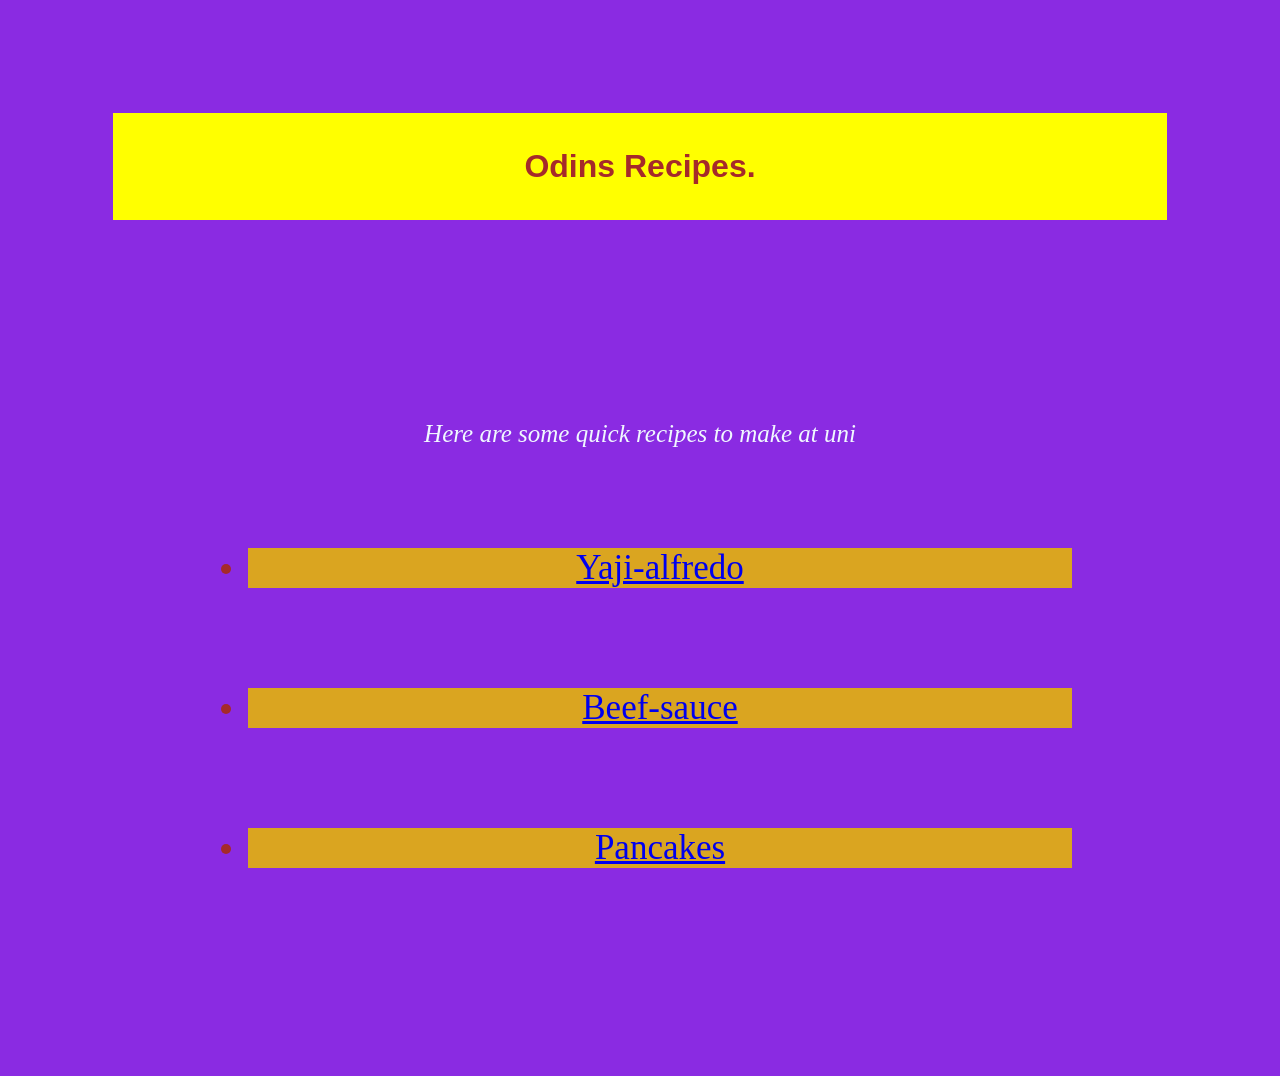
<file: index.html>
<!DOCTYPE html>
<html lang="en">
<head>
    <meta charset="UTF-8">
    <meta name="viewport" content="width=device-width, initial-scale=1.0">
    <title>Odin-recipes</title>
    <link rel="stylesheet" href="stylesheet.css">
</head>
<body>
    <h1 class="title"> <strong> Odins Recipes. </strong> </h1>
    <em><p style="font-size: 25px; text-align: center; color: aliceblue;">Here are some quick recipes to make at uni</p></em>
    <ul><li class="recipe"><a href="recipes/yaji-alfredo.html">Yaji-alfredo</a></li></ul>
    <ul><li class="recipe"><a href="recipes/beef-sauce.html">Beef-sauce</a></li></ul>
    <ul><li class="recipe"><a href="recipes/pancakes.html">Pancakes</a></li></ul>
</body>
</html>
</file>
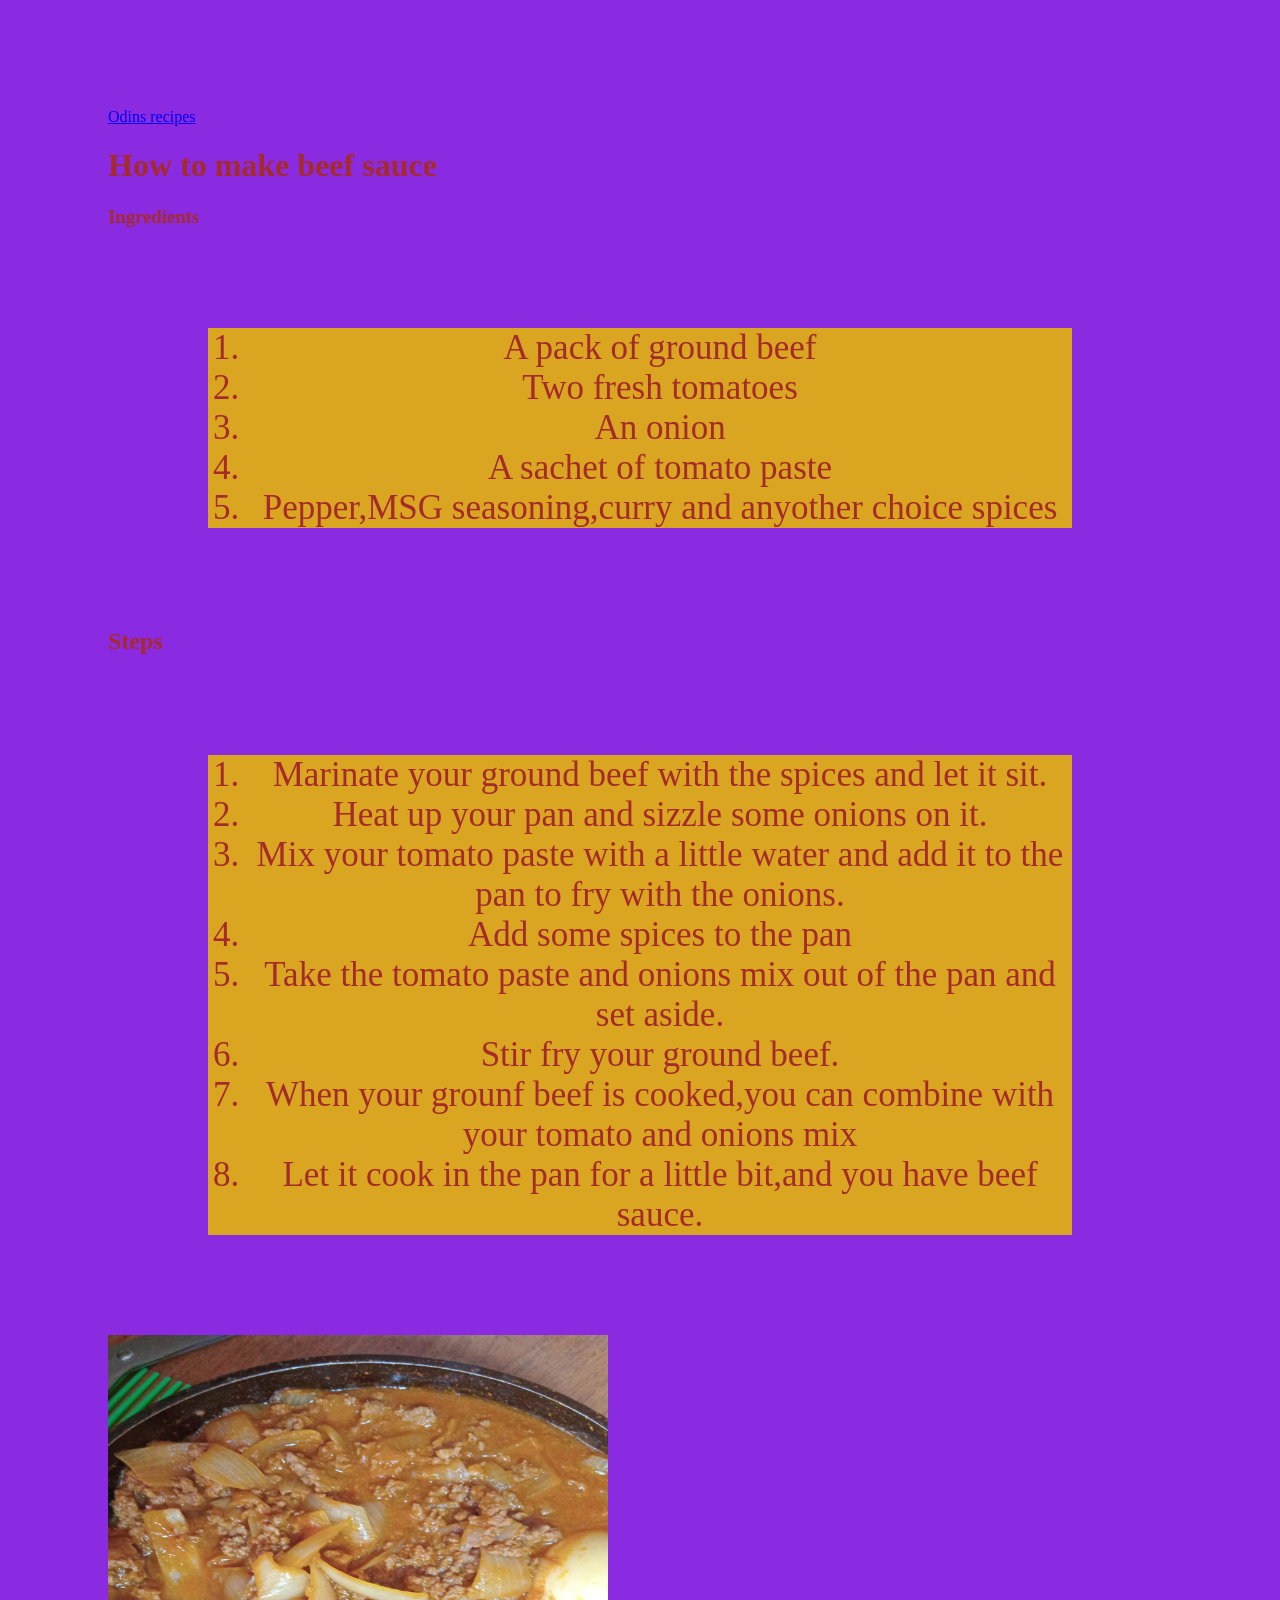
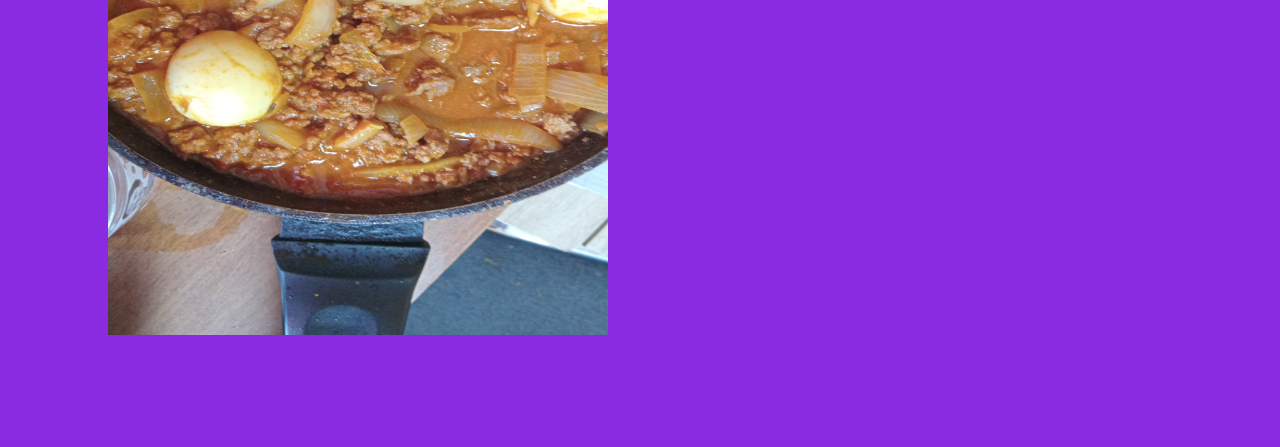
<file: recipes/beef-sauce.html>
<!DOCTYPE html>
<html lang="en">
<head>
    <meta charset="UTF-8">
    <meta name="viewport" content="width=device-width, initial-scale=1.0">
    <title>Beef-sauce</title>
    <link rel="stylesheet" href="../stylesheet.css">
    
</head>
<body>
    <a href="../index.html">Odins recipes</a>
    <h1>How to make beef sauce</h1>
    
    <h3>Ingredients</h3>
    <ol class="list"><li>A pack of ground beef</li><li>Two fresh tomatoes</li><li>An onion</li><li>A sachet of tomato paste</li><li>Pepper,MSG seasoning,curry and anyother choice spices</li></ol>

<h2>Steps</h2>
<ol class="list"><li>Marinate your ground beef with the spices and let it sit.</li><li>Heat up your pan and sizzle some onions on it.</li><li>Mix your tomato paste with a little water and add it to the pan to fry with the onions.</li><li>Add some spices to the pan</li><li>Take the tomato paste and onions mix out of the pan and set aside.</li><li>Stir fry your ground beef.</li><li>When your grounf beef is cooked,you can combine with your tomato and onions mix</li><li>Let it cook in the pan for a little bit,and you have beef sauce.</li></ol>
<img src="../recipe-images/IMG-20260519-WA0003.jpeg" alt=" Beef sauce" height="600" width="500">
</body>
</html>
</file>
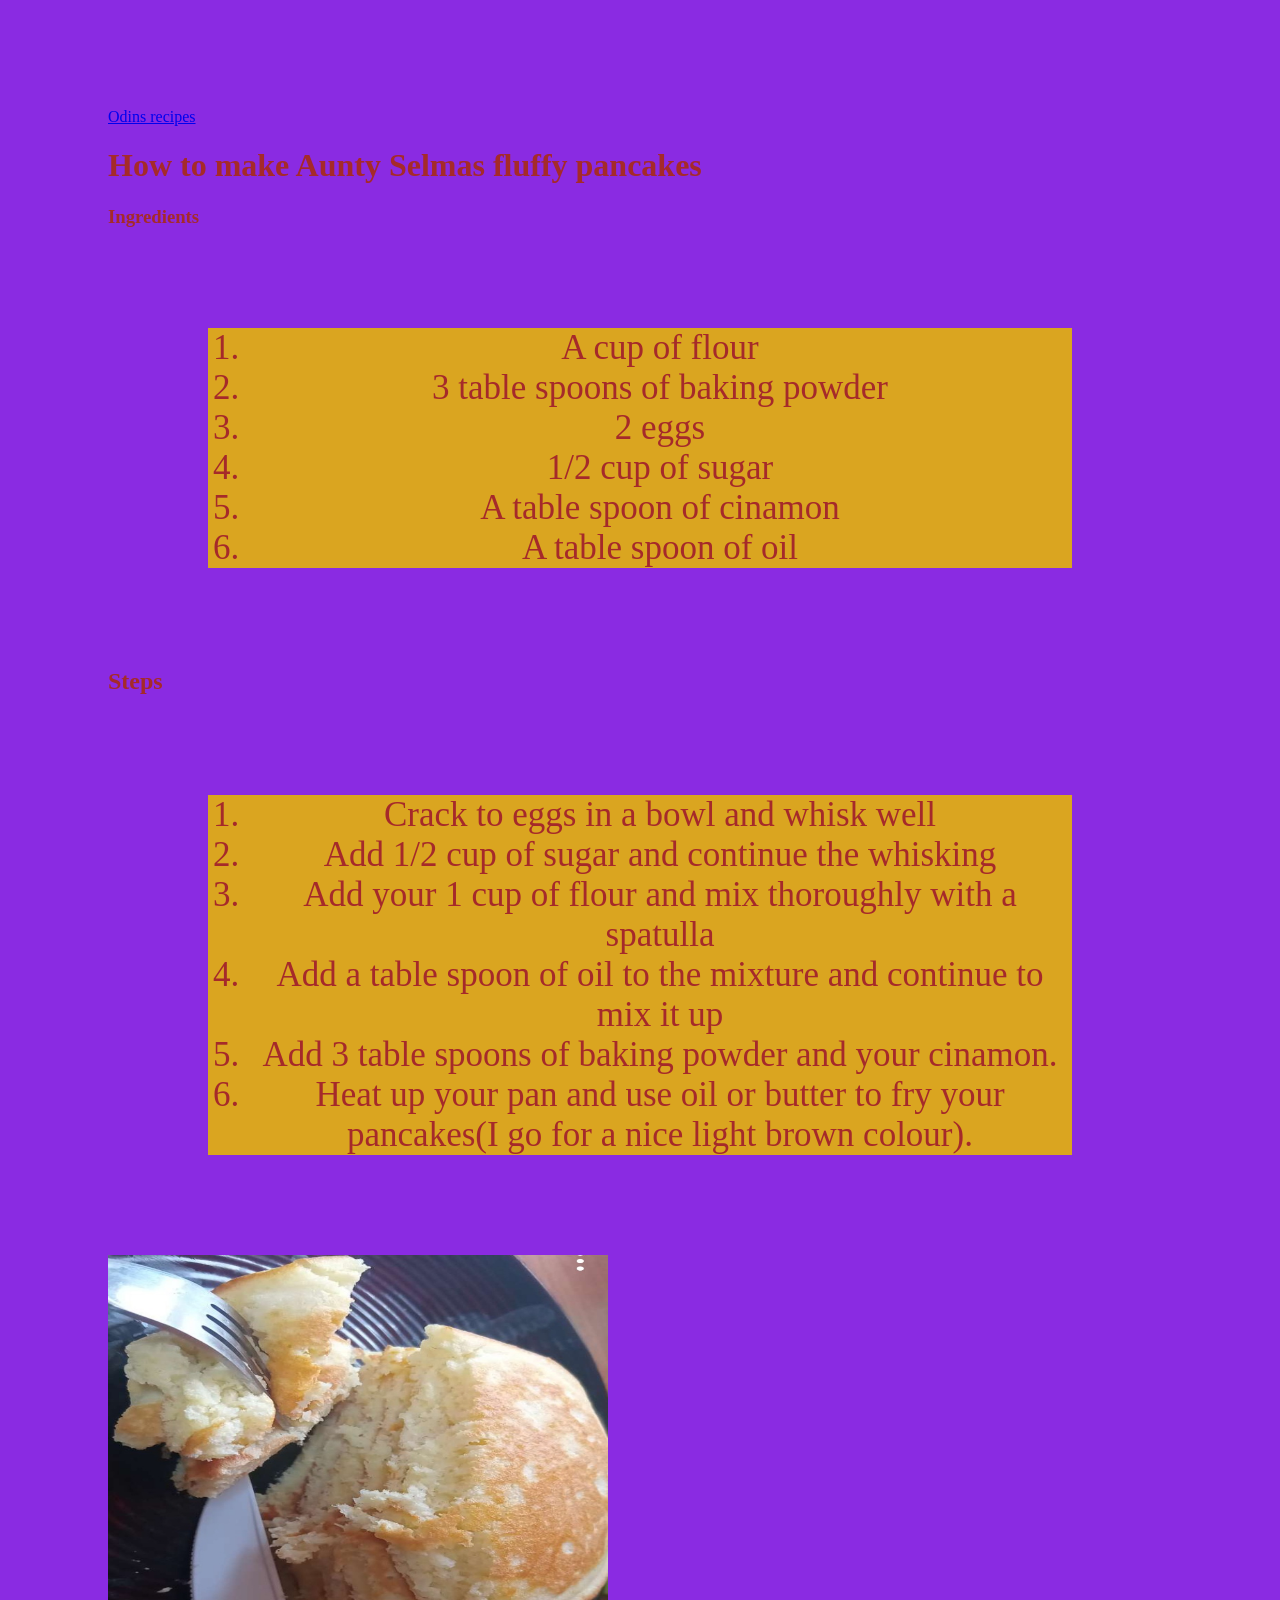
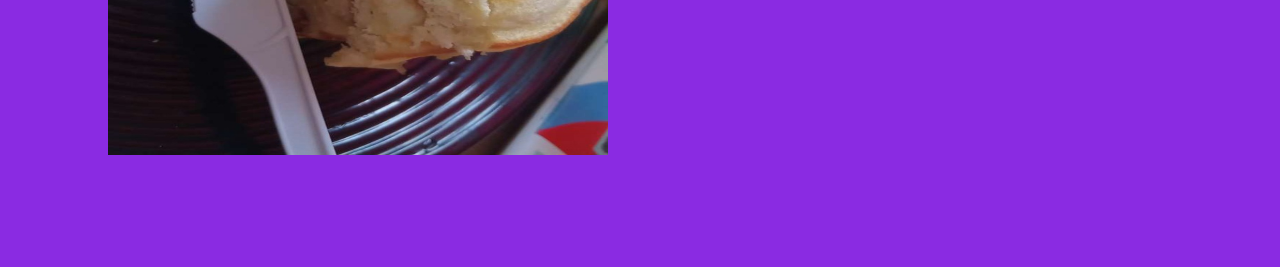
<file: recipes/pancakes.html>
<!DOCTYPE html>
<html lang="en">
<head>
    <meta charset="UTF-8">
    <meta name="viewport" content="width=device-width, initial-scale=1.0">
    <title>Pancakes</title>
    <link rel="stylesheet" href="../stylesheet.css">
</head>
<body>
    <a href="../index.html">Odins recipes</a>
    <h1>How to make Aunty Selmas fluffy pancakes</h1>
    <h3>Ingredients</h3>
    <ol class="list"><li>A cup of flour</li><li>3 table spoons of baking powder</li><li>2 eggs</li><li>1/2 cup of sugar</li><li>A table spoon of cinamon</li><li>A table spoon of oil</li></ol>
<H2>Steps</H2>
<ol class="list"><li>Crack to eggs in a bowl and whisk well</li><li>Add 1/2 cup of sugar and continue the whisking</li><li>Add your 1 cup of flour and mix thoroughly with a spatulla</li><li>Add a table spoon of oil to the mixture and continue to mix it up</li><li>Add 3 table spoons of baking powder and your cinamon.</li><li>Heat up your pan and use oil or butter to fry your pancakes(I go for a nice light brown colour).</li></ol>
    <img src="../recipe-images/20260502_162032.jpcvlear" alt="Aunty Selmas Pancakess" height="500" width="500">
</body>
</html>
</file>
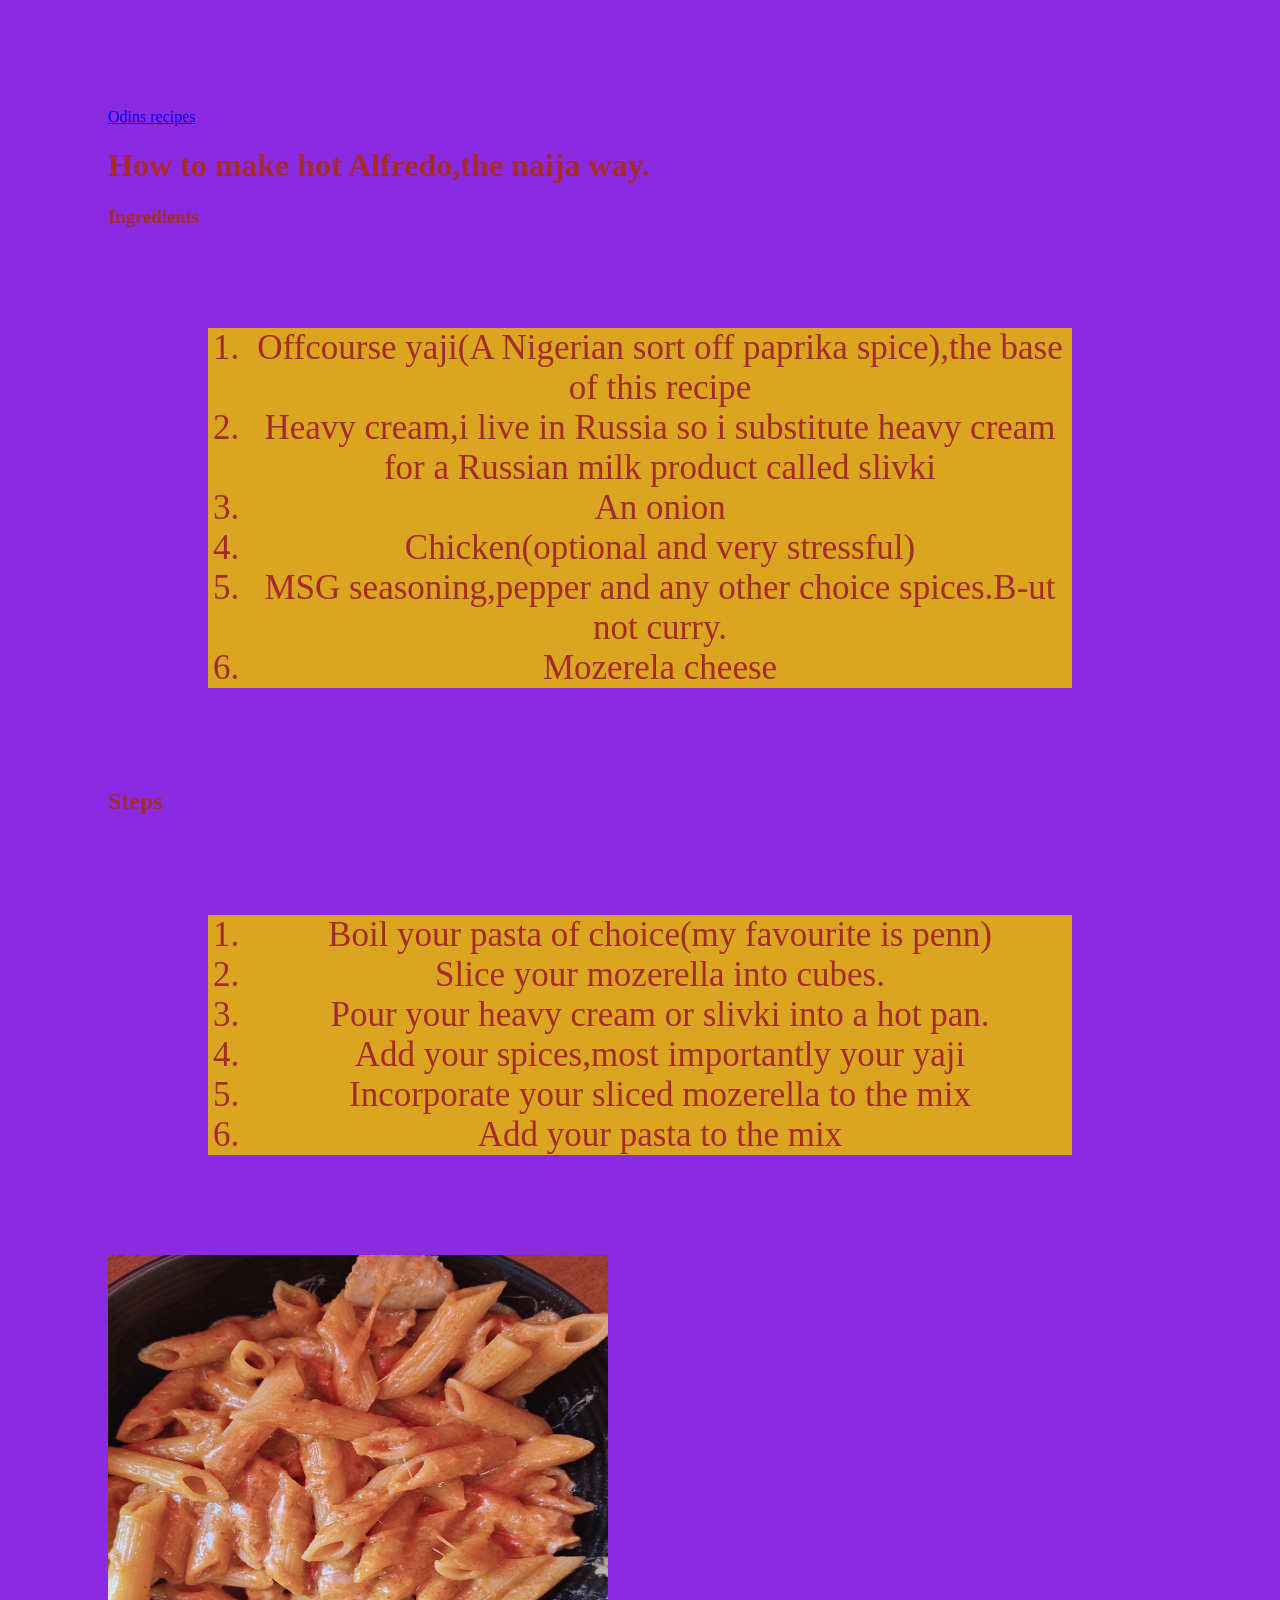
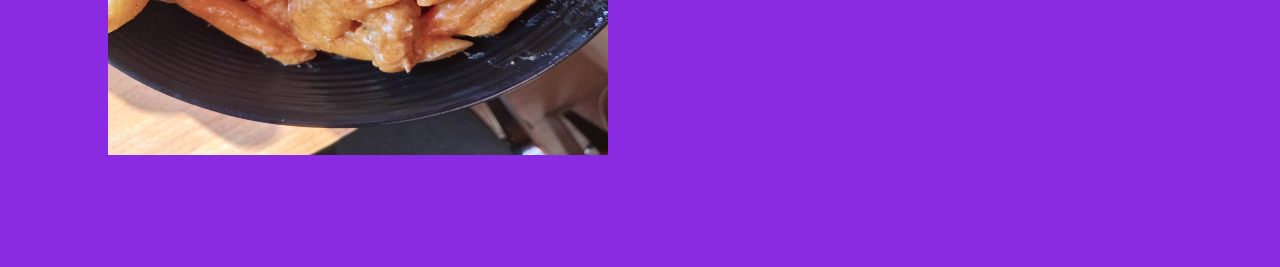
<file: recipes/yaji-alfredo.html>
<!DOCTYPE html>
<html lang="en">
<head>
    <meta charset="UTF-8">
    <meta name="viewport" content="width=device-width, initial-scale=1.0">
    <title>Yaji-alfredo</title>
    <link rel="stylesheet" href="../stylesheet.css">
</head>
<body>
    <a href="../index.html">Odins recipes</a>
    <h1>How to make hot Alfredo,the naija way.</h1>

    <h3>Ingredients</h3>
    <ol class="list"><li>Offcourse yaji(A Nigerian sort off paprika spice),the base of this recipe </li><li>Heavy cream,i live in Russia so i substitute heavy cream for a Russian milk product called slivki</li><li>An onion</li><li>Chicken(optional and very stressful)</li><li>MSG seasoning,pepper and any other choice spices.B-ut not curry.</li><li>Mozerela cheese</li></ol>
    <h2>Steps</h2>
    <ol class="list"><li>Boil your pasta of choice(my favourite is penn)</li><li>Slice your mozerella into cubes.</li><li>Pour your heavy cream or slivki into a hot  pan.</li><li>Add your spices,most importantly your yaji</li><li>Incorporate your sliced mozerella to the mix</li><li>Add your pasta to the mix</li></ol>
    <img src="../recipe-images/20260502_162032.jpg" alt="Johns Alfredo" width="500" height="500">
</body>
</html>
</file>
<file: stylesheet.css>
body{color: brown;background-color: blueviolet;padding: 100px}
.title{margin: 5px;text-align: center;margin-bottom: 200px;background-color:yellow;font-family: sans-serif;padding: 35px;}
.recipe,.list{margin: 100px;font-size: 35px;text-align: center;background-color:goldenrod;}
</file>
